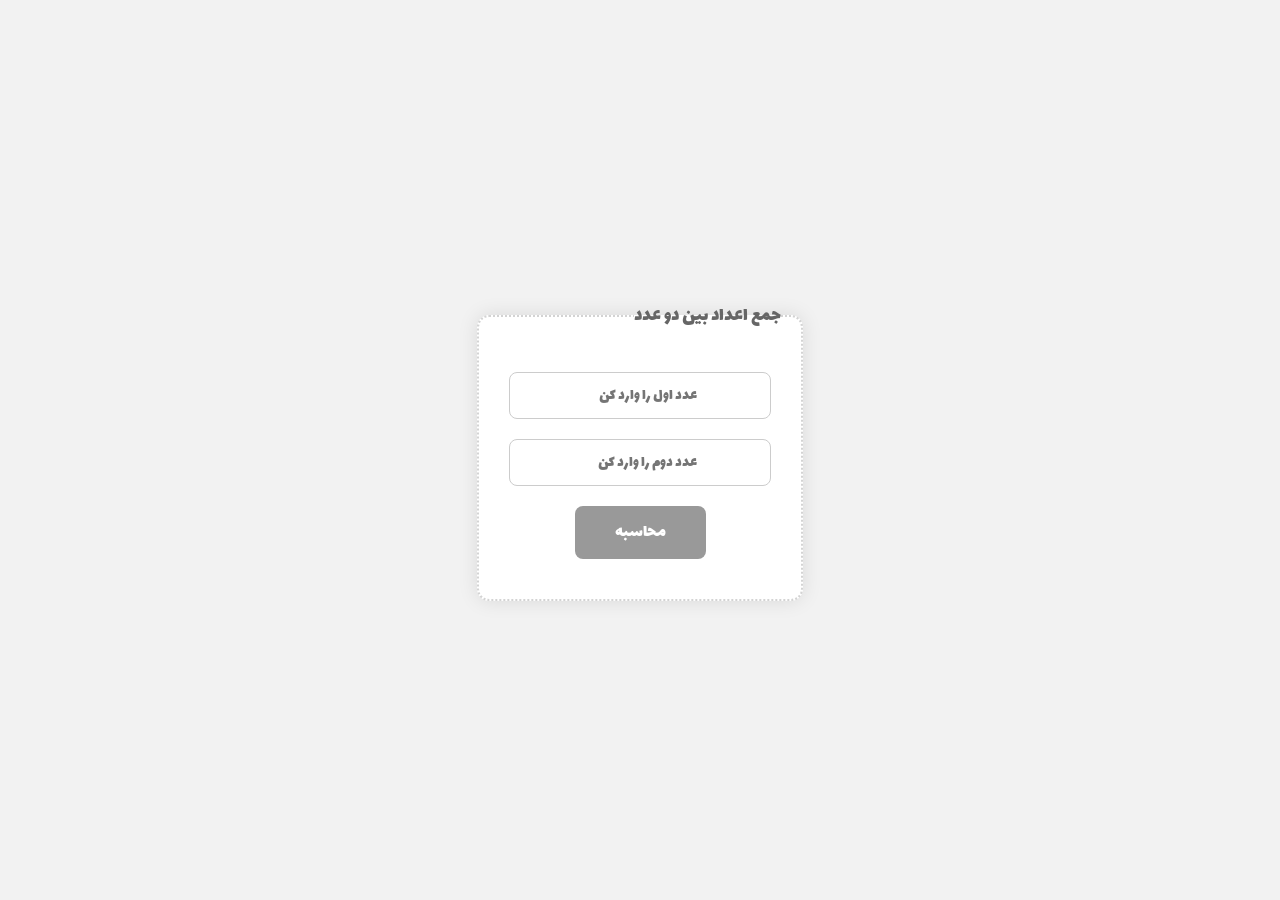
<file: index.html>
<!DOCTYPE html>
<html lang="far" dir="rtl">
<head>
    <meta charset="UTF-8">
    <meta name="viewport" content="width=device-width, initial-scale=1.0">
    <title>جمع اعداد</title>
    <link rel="stylesheet" href="style.css">
</head>
<body>
    <fieldset>
        <legend>جمع اعداد بین دو عدد</legend>
        <input type="number" id="number1" placeholder="عدد اول را وارد کن" />
        <input type="number" id="number2" placeholder="عدد دوم را وارد کن" />
        <button id="calculate" disabled>محاسبه</button>
        <p id="para"></p>
      </fieldset>
  
      <script src="./script.js"></script>
</body>
</html>
</file>
<file: style.css>
@import url("https://fonts.googleapis.com/css2?family=Lalezar&display=swap");

* {
  margin: 0;
  padding: 0;
  box-sizing: border-box;
}

body {
  height: 100vh;
  display: flex;
  align-items: center;
  justify-content: center;
  font-family: Lalezar, sans-serif;
  background: #f2f2f2;
}

fieldset {
  padding: 20px;
  border: 2px dotted lightgray;
  border-radius: 12px;
  display: flex;
  flex-direction: column;
  align-items: center;
  background: white;
  box-shadow: 0px 0px 20px #0000001a;
}

legend {
  margin-bottom: 10px;
  color: #666;
  font-size: 20px;
}

input {
  all: unset;
  border: 1px solid #ccc;
  padding: 10px 20px;
  border-radius: 8px;
  margin: 10px;
  text-align: center;
  width: 220px;
  font-size: 16px;
}

button {
  all: unset;
  margin-top: 10px;
  background: #24a9e2;
  color: white;
  padding: 12px 40px;
  border-radius: 8px;
  cursor: pointer;
  font-size: 18px;
  transition: background 0.3s ease;
}

button:disabled {
  background: #999;
  cursor: not-allowed;
}

p {
  margin-top: 20px;
  font-size: 18px;
  color: #444;
}

.error {
  border: 2px solid red !important;
  animation: shake 0.3s ease-in-out 2;
}

@keyframes shake {
  0% {
    transform: translateX(0px);
  }
  25% {
    transform: translateX(-5px);
  }
  50% {
    transform: translateX(5px);
  }
  75% {
    transform: translateX(-5px);
  }
  100% {
    transform: translateX(0px);
  }
}
</file>
